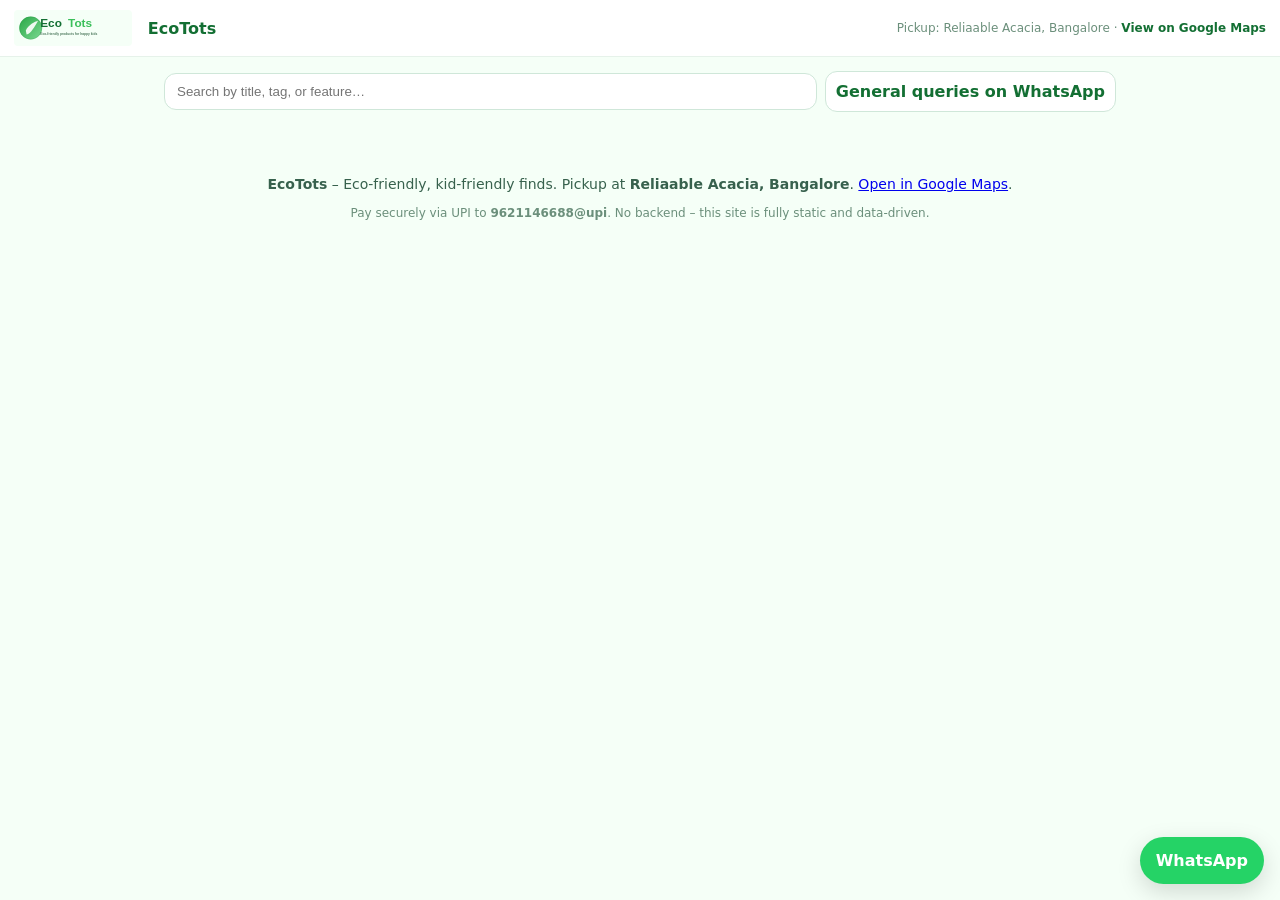
<file: index.html>
<!DOCTYPE html>
<html lang="en">
<head>
  <meta charset="utf-8" />
  <meta name="viewport" content="width=device-width, initial-scale=1" />
  <title>EcoTots – Eco-Friendly Upbringing</title>
  <meta name="description" content="EcoTots: May they outgrow everything but grow green." />
  <link rel="icon" href="assets/favicon.ico">
  <link rel="manifest" href="assets/manifest.json">
  <link rel="apple-touch-icon" href="assets/apple-touch-icon.png">
  <meta name="theme-color" content="#28a745" />
  <link rel="preload" href="assets/logo.svg" as="image" />
  <link rel="stylesheet" href="src/styles.css" />
</head>
<body>
  <header>
    <div class="header-wrap">
      <div style="display:flex;align-items:center;gap:8px;">
        <img class="logo" src="assets/logo.svg" alt="EcoTots" />
        <span class="brand-title">EcoTots</span>
      </div>
      <div class="pickup">
        Pickup: Reliaable Acacia, Bangalore · <a href="https://maps.app.goo.gl/g7dsYFs32bgio1bz7" target="_blank" rel="noopener">View on Google Maps</a>
      </div>
    </div>
  </header>

  <main class="container">
    <div class="controls">
      <div class="search"><input id="q" type="search" placeholder="Search by title, tag, or feature…"></div>
      <a class="btn" href="https://wa.me/919621146688?text=Hello%20EcoTots!%20I%20have%20a%20general%20question%20about%20your%20products." target="_blank" rel="noopener">General queries on WhatsApp</a>
    </div>

    <section id="grid" class="grid" aria-live="polite"></section>

    <section class="footer">
      <p><strong>EcoTots</strong> – Eco‑friendly, kid‑friendly finds. Pickup at <strong>Reliaable Acacia, Bangalore</strong>. <a href="https://maps.app.goo.gl/g7dsYFs32bgio1bz7" target="_blank" rel="noopener">Open in Google Maps</a>.</p>
      <p class="small">Pay securely via UPI to <strong>9621146688@upi</strong>. No backend – this site is fully static and data‑driven.</p>
    </section>
  </main>

  <a class="fab" href="https://wa.me/919621146688?text=Hello%20EcoTots!%20I%20have%20a%20general%20question%20about%20your%20products." target="_blank" rel="noopener">WhatsApp</a>

  <script src="src/app.js" defer></script>
</body>
</html>
</file>
<file: src/styles.css>
/* EcoTots – mobile-first styles */
:root { --eco-green:#28a745; --eco-green-dark:#136f33; --eco-bg:#f5fff7; --eco-text:#183d2a; --muted:#6b8f7b; }
*{box-sizing:border-box} html,body{height:100%} body{margin:0;font-family:system-ui,-apple-system,Segoe UI,Roboto,Helvetica Neue,Arial,Noto Sans,Liberation Sans,sans-serif;background:var(--eco-bg);color:var(--eco-text)}
header{position:sticky;top:0;z-index:10;background:#fff;border-bottom:1px solid #e6f2ea}
.header-wrap{display:flex;align-items:center;justify-content:space-between;padding:10px 14px} header img.logo{height:36px}
.brand-title{font-weight:700;color:var(--eco-green-dark);margin-left:8px}
.pickup{font-size:12px;color:var(--muted)} .pickup a{color:var(--eco-green-dark);text-decoration:none;font-weight:600}
.container{max-width:980px;margin:0 auto;padding:14px} .controls{display:flex;gap:8px;flex-wrap:wrap;align-items:center} .controls .search{flex:1}
.search input{width:100%;padding:10px 12px;border-radius:12px;border:1px solid #cfe7d9}
.grid{display:grid;grid-template-columns:1fr;gap:14px;margin-top:10px}
@media (min-width:640px){.grid{grid-template-columns:repeat(2,1fr)}} @media (min-width:960px){.grid{grid-template-columns:repeat(3,1fr)}}
.card{background:#fff;border:1px solid #e6f2ea;border-radius:16px;overflow:hidden;display:flex;flex-direction:column}
.card .media{position:relative;aspect-ratio:16/10;overflow:hidden;background:#eef8f0} .card .media img{width:100%;height:100%;object-fit:cover;display:none}
.card .media img.active{display:block} .card .media .dots{position:absolute;bottom:8px;left:0;right:0;display:flex;justify-content:center;gap:6px}
.card .media .dot{width:8px;height:8px;border-radius:50%;background:#cfe7d9} .card .media .dot.active{background:var(--eco-green)}
.card .content{padding:12px 12px 14px;flex:1;display:flex;flex-direction:column;gap:8px}
.card h3{margin:0;font-size:18px;color:var(--eco-green-dark)} .card p{margin:0;color:#375948;font-size:14px}
.features{display:flex;flex-wrap:wrap;gap:6px;margin-top:4px}
.badge{background:#e9f7ee;color:var(--eco-green-dark);border-radius:999px;padding:4px 10px;font-size:12px}
.badge.used{background:#fff4de;color:#8a5a00} .badge.sold{background:#ffe6e6;color:#a80000}
.price{font-size:18px;font-weight:700;color:var(--eco-green-dark)}
.actions{display:grid;grid-template-columns:1fr 1fr;gap:8px;margin-top:auto}
.btn{display:inline-flex;align-items:center;justify-content:center;gap:8px;padding:10px;border-radius:12px;border:1px solid #cfe7d9;background:#fff;color:var(--eco-green-dark);text-decoration:none;font-weight:600}
.btn.green{background:var(--eco-green);color:#fff;border-color:var(--eco-green)} .btn.whatsapp{background:#25D366;color:#fff;border-color:#25D366}
.btn:disabled,.btn.disabled{opacity:.5;pointer-events:none}
.card .links{display:flex;gap:10px;align-items:center;font-size:12px} .card .links a{color:var(--eco-green-dark);text-decoration:none}
.card .sold-overlay{position:absolute;top:10px;left:10px;background:#a80000;color:#fff;padding:6px 10px;border-radius:999px;font-weight:700;font-size:12px}
.footer{padding:40px 14px;color:#37614D;text-align:center;font-size:14px}
.fab{position:fixed;right:16px;bottom:16px;border-radius:999px;padding:14px 16px;background:#25D366;color:#fff;text-decoration:none;font-weight:700;box-shadow:0 8px 24px rgba(0,0,0,.15)}
.small{font-size:12px;color:var(--muted)}
</file>
